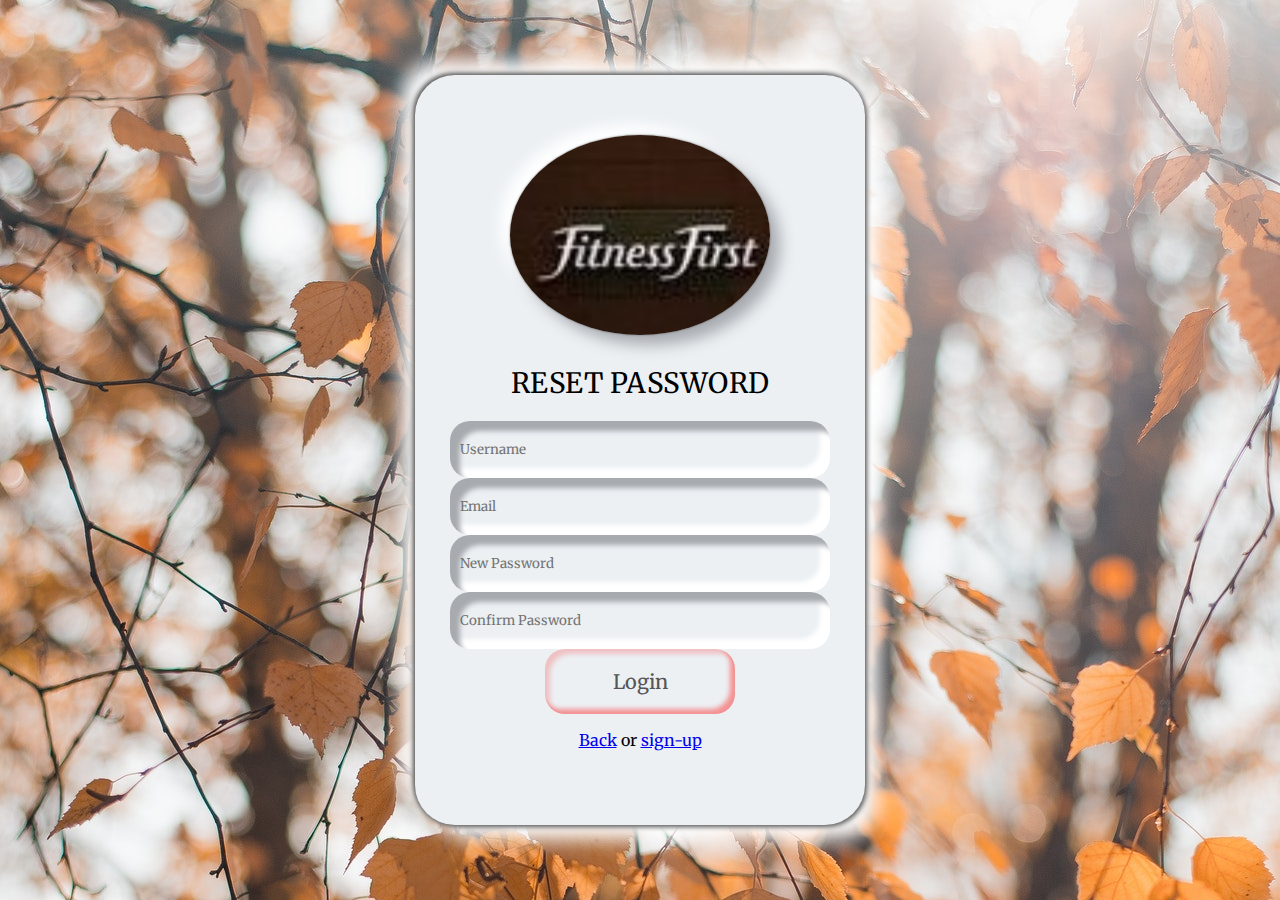
<file: Reset/reset.html>
<!DOCTYPE html>
<html lang="en">

<head>
    <meta charset="UTF-8">
    <meta http-equiv="X-UA-Compatible" content="IE=edge">
    <meta name="viewport" content="width=device-width, initial-scale=1.0">
    <title>Document</title>
    <link rel="stylesheet" href="style2.css">
    <script src="np2.js"></script>
</head>

<body>
    <div class="container">
        <div class="logo"></div>
        <div class="title">Reset Password</div>
        <div class="fields">
            <input type="text" class="form-control" placeholder="Username">
            <input type="email" class="form-control" placeholder="Email">
            <input type="password" class="form-control" placeholder="New Password">
            <input type="password" class="form-control" placeholder="Confirm Password">
            <span><i class="fa fa-eye" id="font" onclick="togglePW()" aria-hidden="true"></i></span><br>
            <input type="button" value="Login" class="btn">
        </div>
        <p><a href="../index.html">Back</a> or <a href="../sign-up/sign-up.html">sign-up</a></p>
    </div>
</body>

</html>
</file>
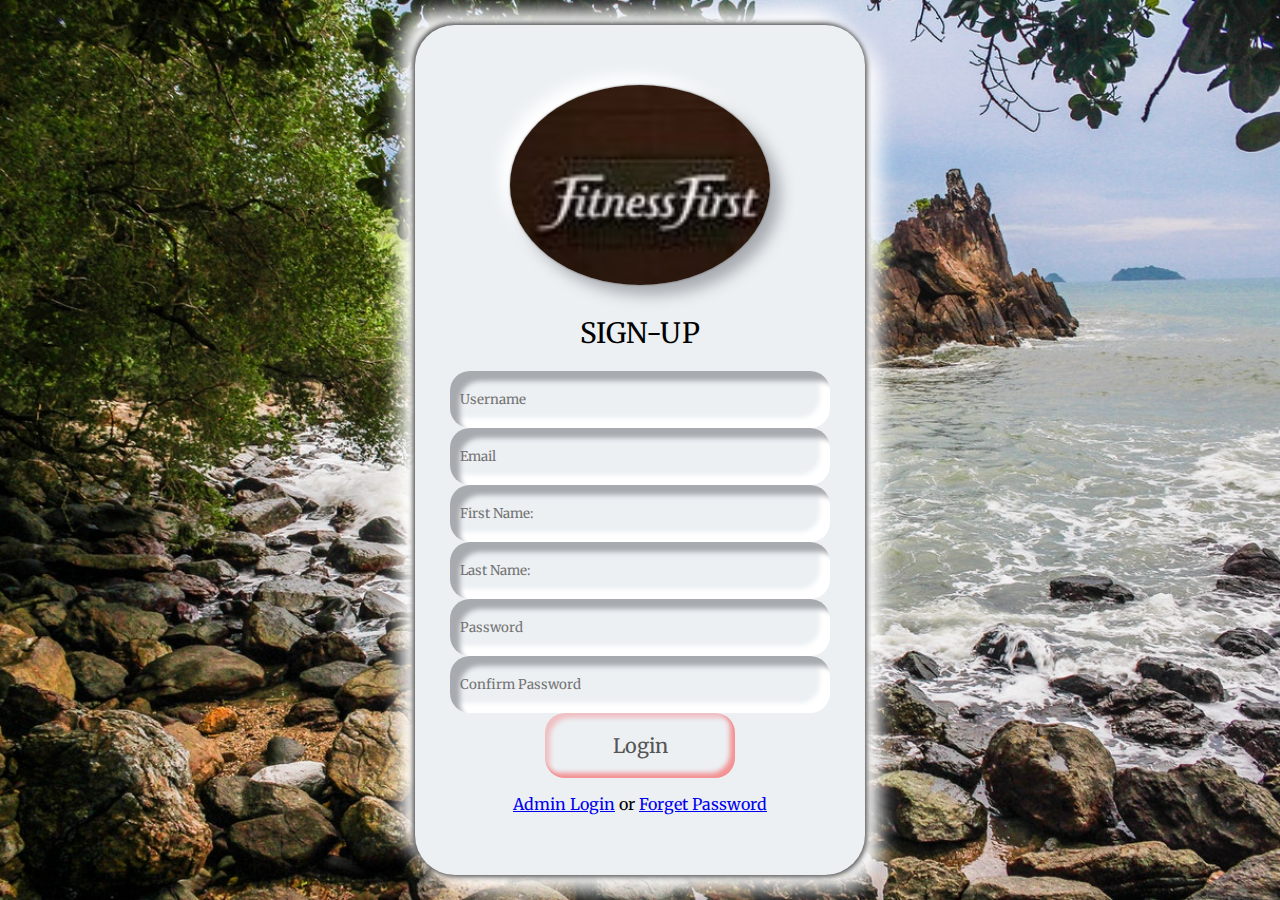
<file: sign-up/sign-up.html>
<!DOCTYPE html>
<html lang="en">

<head>
    <meta charset="UTF-8">
    <meta http-equiv="X-UA-Compatible" content="IE=edge">
    <meta name="viewport" content="width=device-width, initial-scale=1.0">
    <title>Document</title>
    <link rel="stylesheet" href="style1.css">
    <script src="np1.js"></script>
</head>

<body>
    <div class="container">
        <div class="logo"></div>
        <div class="title">sign-up</div>
        <div class="fields">
            <input type="text" class="form-control" placeholder="Username">
            <input type="email" class="form-control" placeholder="Email">
            <input type="text" class="form-control" placeholder="First Name: ">
            <input type="text" class="form-control" placeholder="Last Name: ">
            <input type="password" class="form-control" placeholder="Password">
            <span><i class="fa fa-eye" id="font" onclick="togglePW()" aria-hidden="true"></i></span><br>
            <input type="password" class="form-control" placeholder="Confirm Password">
            <input type="button" value="Login" class="btn">
        </div>
        <p><a href="../index.html">Admin Login</a> or <a href="../Reset/reset.html">Forget Password</a></p>
    </div>
</body>

</html>
</file>
<file: Reset/style2.css>
@import url('https://fonts.googleapis.com/css2?family=Merriweather:wght@300&display=swap');
*{
    box-sizing: border-box;
    font-family:'Merriweather', serif;
}
body{
    background-image: url(./pexels-irina-iriser-1590549.jpg);
    background-repeat: no-repeat;
    background-size: cover;
    background-attachment: scroll;
    margin: auto;
    height: 100vh;
    width: 100vw;
    overflow: hidden;
    display: flex;
    align-items: center;
    justify-content: center;
}
.container{
    width: 450px;
    height: 750px;
    padding: 60px 35px 35px 35px;
    border-radius: 40px;
    align-items: center;
    justify-content: center;
    background: #ecf0f3;
    box-shadow: 2px 2px 5px #5f5f5f,
                -2px -2px 5px #555,
                15px 15px 20px #ffffff,
               -15px -15px 20px #ffffff;
}
.logo{
    background-image: url("../F-F.jpg");
    background-repeat: no-repeat;
    background-size: cover;
    width: 260px;
    height: 200px;
    border-radius: 50%;
    margin: 0px auto;
    box-shadow: 0px 0px 2px #5f5f5f,
                10px 10px 15px #a7aaaf,
                -10px -10px 15px #ffffff; 
}
.title{
    text-align: center;
    font-family:'Merriweather', serif;
    font-size: 28px;
    text-transform: uppercase;
    padding-top: 30px;
    padding-bottom: 20px;
    letter-spacing: .5px;
}
.fields input{
    border: none;
    outline: none;
    background: none;
    color: #555;
}
.form-control{
    width: 100%;
    padding: 20px 10px;
    border-radius: 20px;
    box-shadow: inset 10px 10px 5px #a7aaaf,
                inset -10px -10px 5px white;
}
.span{
    position: absolute;
    transform: translate(0,-50%);
    cursor: pointer;
}
.fa{
    font-size: 20px ;
    color: aqua;
}
.btn{
    width: 50%;
    padding: 20px 10px;
    margin: 0px auto;
    display: block;
    font-size: 20px;
    border-radius: 20px;
    transition: 0.8s ease-in-out;
    -webkit-transition: 0.8s ease-in-out;
    -o-transition: 0.8s ease-in-out;
    -moz-transition: 0.8s ease-in-out;
    box-shadow: inset 5px 5px 5px rgba(255, 0, 0, 0.2),
                inset -5px -5px 5px rgba(255, 0, 0, 0.4);
}
.btn:hover{
    cursor: pointer;
    background-color: red;
    color:#555;
    font-size: 30px;
}
p{
    text-align: center;
}
</file>
<file: sign-up/style1.css>
@import url('https://fonts.googleapis.com/css2?family=Merriweather:wght@300&display=swap');
*{
    box-sizing: border-box;
    font-family:'Merriweather', serif;
}
body{
    background-image: url(./pexels-iconcom-719597.jpg);
    background-repeat: no-repeat;
    background-size: cover;
    background-attachment: scroll;
    margin: auto;
    height: 100vh;
    width: 100vw;
    overflow: hidden;
    display: flex;
    align-items: center;
    justify-content: center;
}
.container{
    width: 450px;
    height: 850px;
    padding: 60px 35px 35px 35px;
    border-radius: 40px;
    align-items: center;
    justify-content: center;
    background: #ecf0f3;
    box-shadow: 2px 2px 5px #5f5f5f,
                -2px -2px 5px #555,
                15px 15px 20px #ffffff,
               -15px -15px 20px #ffffff;
}
.logo{
    background-image: url("../F-F.jpg");
    background-repeat: no-repeat;
    background-size: cover;
    width: 260px;
    height: 200px;
    border-radius: 50%;
    margin: 0px auto;
    box-shadow: 0px 0px 2px #5f5f5f,
                10px 10px 15px #a7aaaf,
                -10px -10px 15px #ffffff; 
}
.title{
    text-align: center;
    font-family:'Merriweather', serif;
    font-size: 28px;
    text-transform: uppercase;
    padding-top: 30px;
    padding-bottom: 20px;
    letter-spacing: .5px;
}
.fields input{
    border: none;
    outline: none;
    background: none;
    color: #555;
}
.form-control{
    width: 100%;
    padding: 20px 10px;
    border-radius: 20px;
    box-shadow: inset 10px 10px 5px #a7aaaf,
                inset -10px -10px 5px white;
}
.span{
    position: absolute;
    transform: translate(0,-50%);
    cursor: pointer;
}
.fa{
    font-size: 20px ;
    color: aqua;
}
.btn{
    width: 50%;
    padding: 20px 10px;
    margin: 0px auto;
    display: block;
    font-size: 20px;
    border-radius: 20px;
    transition: 0.8s ease-in-out;
    -webkit-transition: 0.8s ease-in-out;
    -o-transition: 0.8s ease-in-out;
    -moz-transition: 0.8s ease-in-out;
    box-shadow: inset 5px 5px 5px rgba(255, 0, 0, 0.2),
                inset -5px -5px 5px rgba(255, 0, 0, 0.4);
}
.btn:hover{
    cursor: pointer;
    background-color: red;
    color:#555;
    font-size: 30px;
}
p{
    text-align: center;
}
</file>
